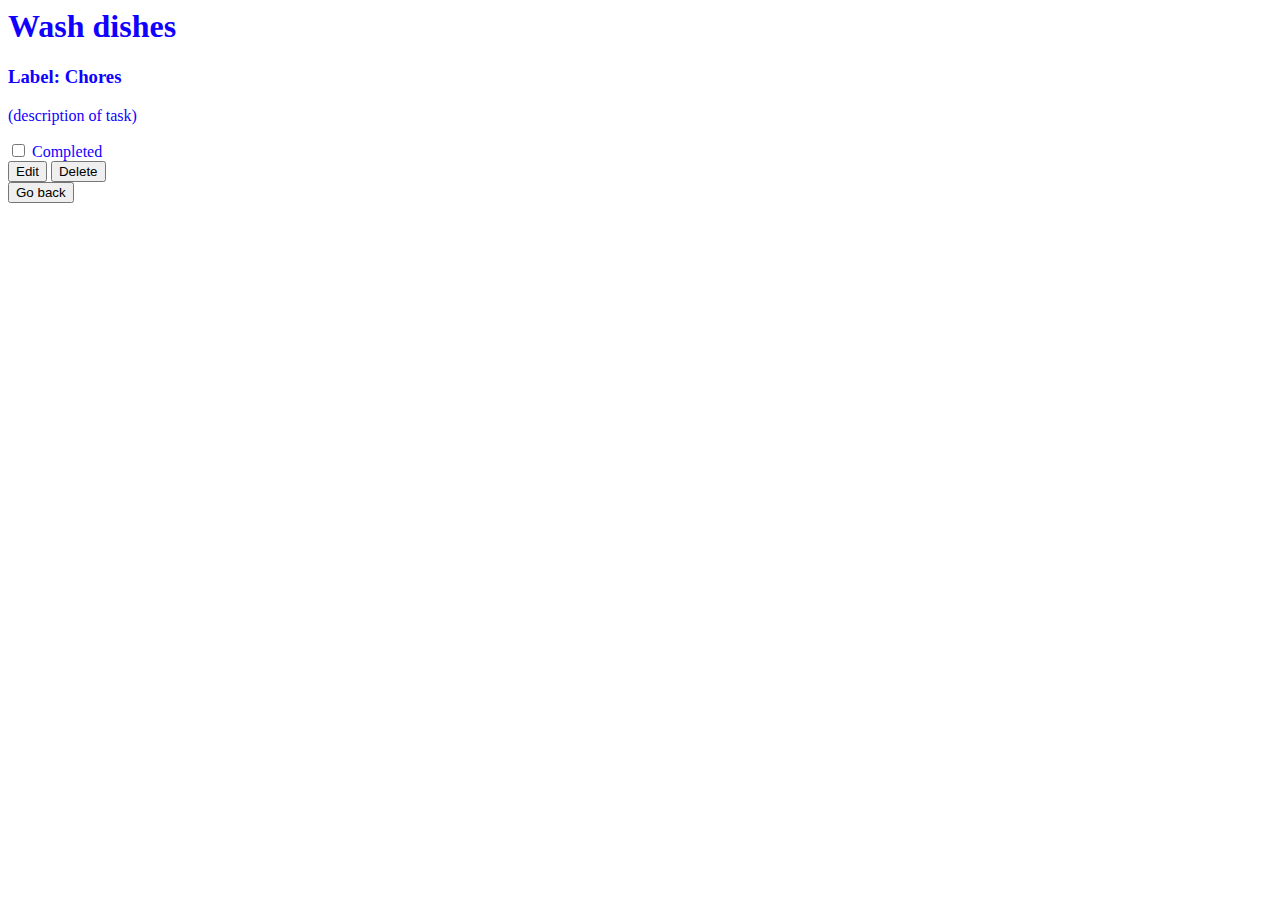
<file: show.html>
<html>
  <head>
    <link rel="stylesheet" href="show.css" type="text/css" />

    <title>To Do Application</title>
  </head>
  <body>
   
    <h1>Wash dishes</h1>
    <h3>Label: Chores</h3>
    <p>(description of task)</p>
     <input type="checkbox" name="checkbox" id="checkbox_id" value="value">
<label for="checkbox_id">Completed</label>
     <br>
  
     
     <input type="submit" value="Edit">
    <input type="submit" value="Delete">
    <form action="index.html">
    <input type="submit" value="Go back" />
</form>
  </body>
</html>
</file>
<file: show.css>
body { 
  color: rgb(15, 0, 255);
background-color: white
  
}
</file>
